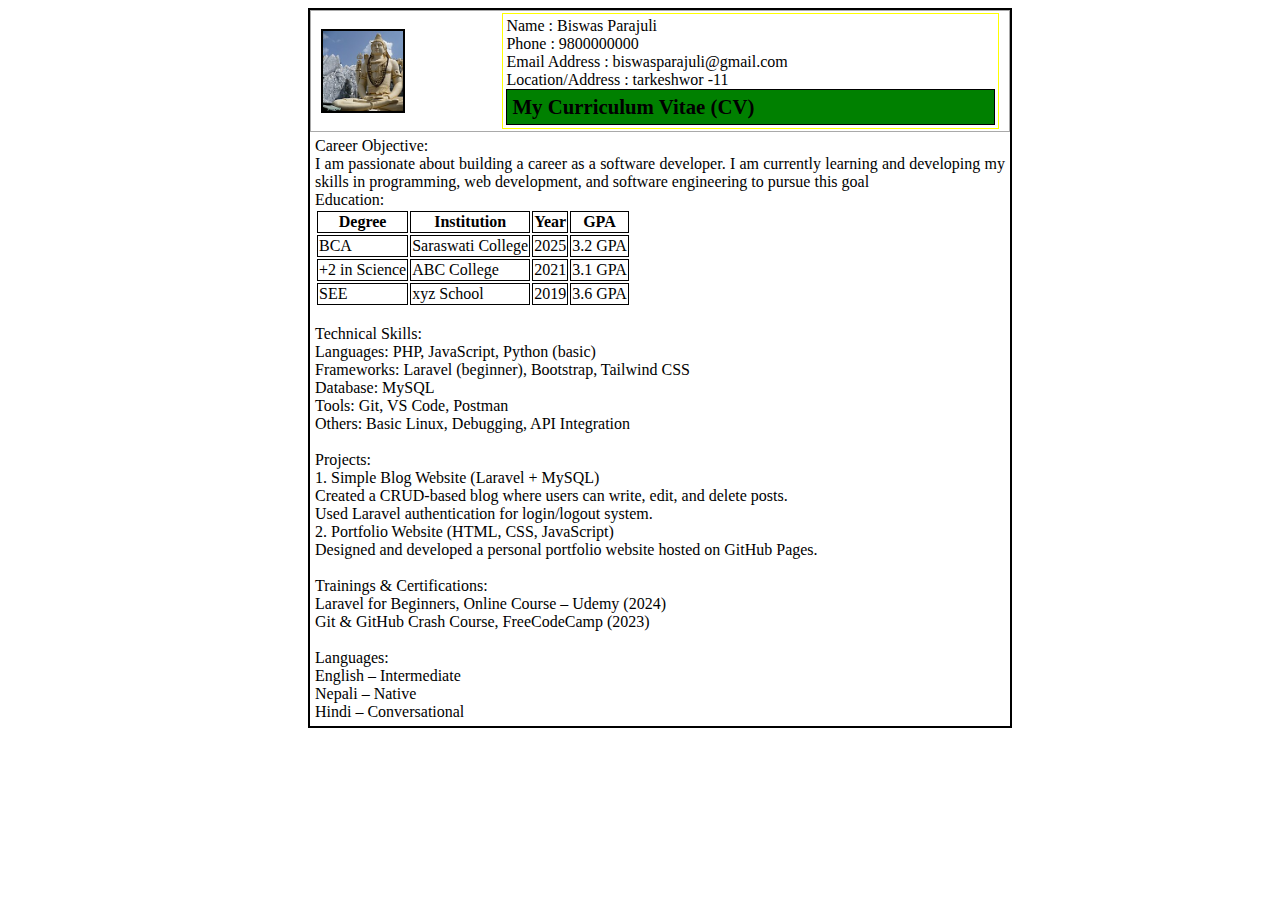
<file: index.html>
<html>
    <head>
        <title>
        </title>
    <link rel="stylesheet" href="style.css">

    </head> 
    <body>
     <div class="body">
        
     <div class="nav">
        <div class="image">  
        </div>
        <div class="other">
          Name : Biswas Parajuli<br>
          Phone : 9800000000<br>
          Email Address : biswasparajuli@gmail.com<br>
          Location/Address : tarkeshwor -11<br>
         <div class="heading">My Curriculum Vitae (CV) </div>
        </div>
      </div>

      <div class="main">

        <label>Career Objective:</label><br>
        I am passionate about building a career as a software developer. 
        I am currently learning and developing my skills in programming, web development, and
         software engineering to pursue this goal
         <br>
         <label>Education:</label><br>
         <table>
          <tr>
            <th>Degree</th>
            <th>Institution</th>
            <th>Year</th>
            <th>GPA</th>
          </tr>
          <tr>
            <td>BCA</td>
             <td>Saraswati College</td>
              <td>	2025</td>
               <td>	3.2 GPA</td>
          </tr>
            <td>+2 in Science</td>
             <td>ABC College</td>
              <td>		2021</td>
               <td>	3.1 GPA</td>
          </tr>
             <td>SEE</td>
             <td>xyz School	</td>
              <td>	2019</td>
               <td>	3.6 GPA</td>
          </tr>
         </table> 
               <br>
         <label>Technical Skills:</label><br>
         Languages: PHP, JavaScript, Python (basic)<br>
         Frameworks: Laravel (beginner), Bootstrap, Tailwind CSS<br>
         Database: MySQL<br>
         Tools: Git, VS Code, Postman<br>
         Others: Basic Linux, Debugging, API Integration<br>
<br>

        <label>Projects:</label><br>
         1. Simple Blog Website (Laravel + MySQL)<br>
         Created a CRUD-based blog where users can write, edit, and delete posts.<br>
        Used Laravel authentication for login/logout system.<br>
        2. Portfolio Website (HTML, CSS, JavaScript)<br>
        Designed and developed a personal portfolio website hosted on GitHub Pages.<br>
<br>

        <label> Trainings & Certifications:</label><br>
         Laravel for Beginners, Online Course – Udemy (2024)<br>
         Git & GitHub Crash Course, FreeCodeCamp (2023)<br>
<br>

        <label> Languages:</label><br>
        English – Intermediate<br>
        Nepali – Native<br>
        Hindi – Conversational<br>








      </div>
     </div>
    </body>
</html>
</file>
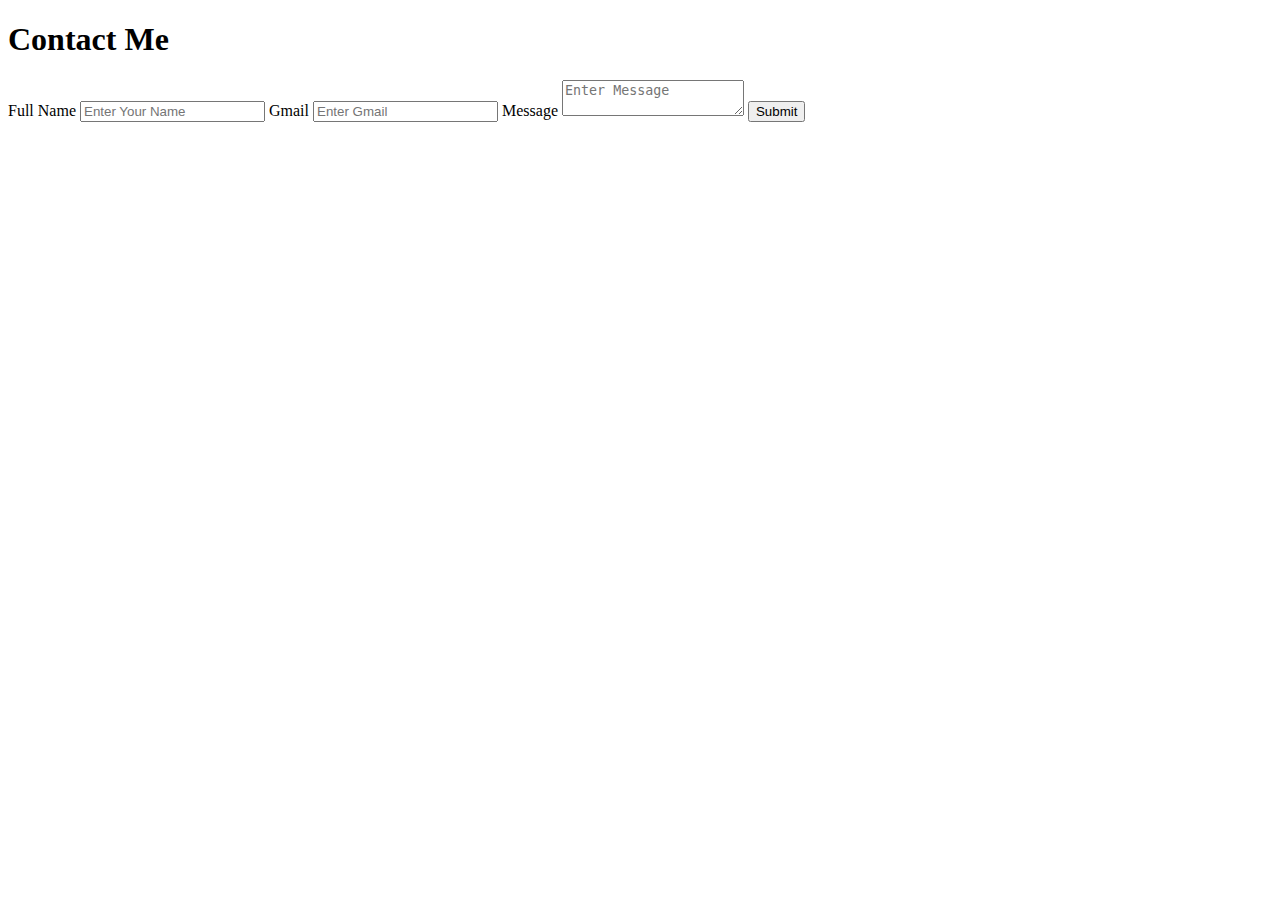
<file: contact.html>
<!DOCTYPE html>
<html lang="en">
<head>
    <meta charset="UTF-8">
    <meta name="viewport" content="width=device-width, initial-scale=1.0">
    <title>Contact Details</title>
    <link rel="stylesheet" href="style.css">

</head>
<body>
    <div class="container">
        <h1>Contact Me</h1>
        <form action="#" method="POST">
            <label for="name">Full Name</label>
            <input type="text" placeholder="Enter Your Name" id="name" name="name" required>

            <label for="email">Gmail</label>
            <input type="email" placeholder="Enter Gmail" id="email" name="email" required>

            <label for="message">Message</label>
            <textarea placeholder="Enter Message" id="message" name="message" required></textarea>

            <button type="submit">Submit</button>
        </form>
    </div>
</body>
</html>
</file>
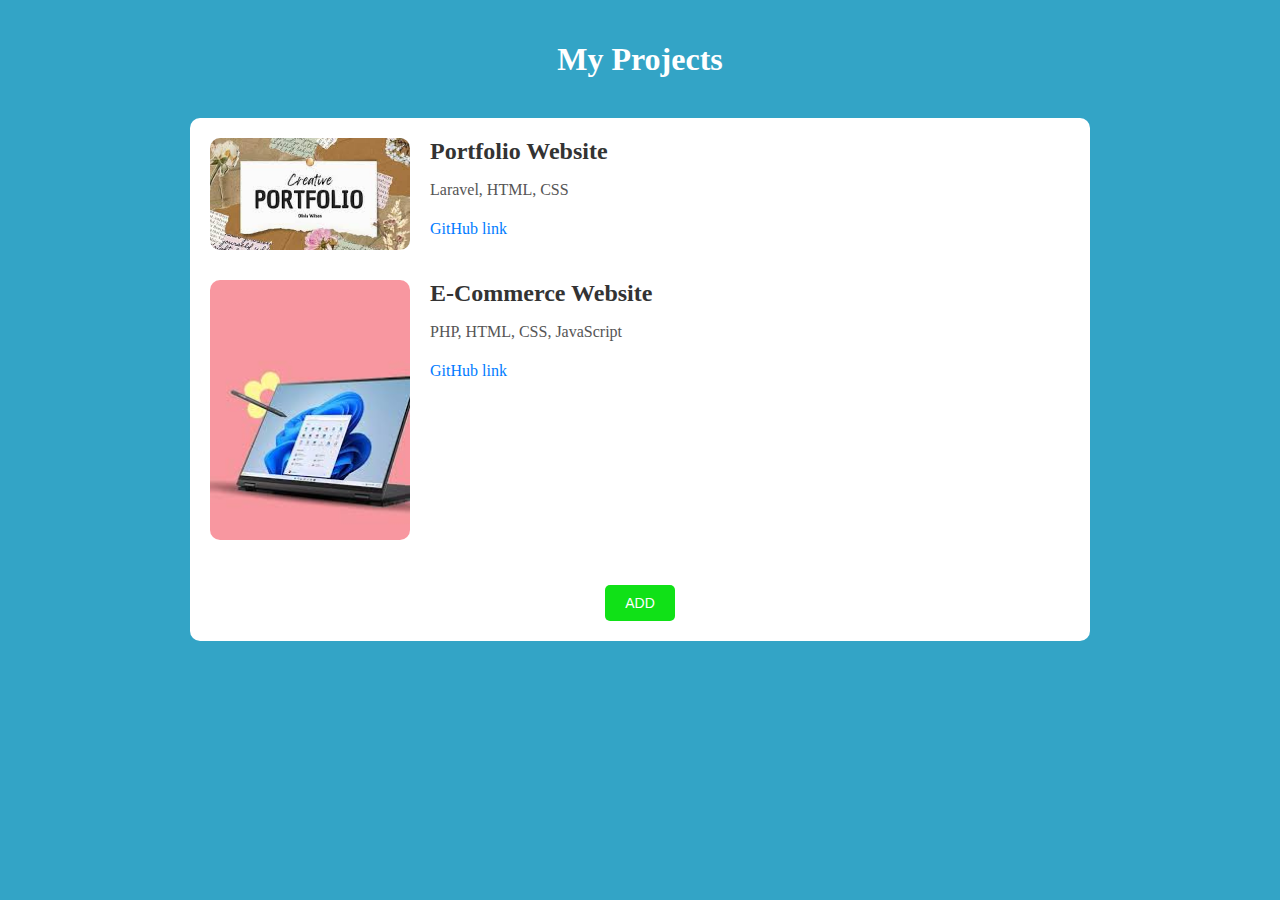
<file: project.html>
<!DOCTYPE html>
<html lang="en">
<head>
  <meta charset="UTF-8" />
  <meta name="viewport" content="width=device-width, initial-scale=1.0"/>
  <title>Portfolio</title>
  <style>
    body {
      background-color: rgb(51, 164, 198);
      margin: 0;
      padding: 20px;
    }

    h1 {
      text-align: center;
      color: white;
      margin-bottom: 40px;
    }

    .container {
      max-width: 900px;
      margin: 0 auto;
    }

    .project {
      background-color: white;
      border-radius: 10px;
      padding: 20px;
      margin-bottom: 30px;
      display: flex;
      flex-direction: column; 
      gap: 30px;
    }

    .project-row {
      display: flex;
      gap: 20px;
      align-items: flex-start; 
    }

    .project img {
      width: 200px;
      height: auto;
      border-radius: 10px;
    }

    .project-content {
      flex: 1;
    }

    .project-content h2 {
      margin: 0 0 10px;
      color: #333;
    }

    .project-content .details {
      margin: 0;
      color: #555;
    }

    .project-content a {
      color: #007bff;
      text-decoration: none;
      display: inline-block;
      margin-top: 5px;
    }

    .project-content a:hover {
      text-decoration: underline;
    }

    .btn-wrapper {
      width: 100%;
      display: flex;
      justify-content: center;
      margin-top: 15px;
    }

    .btn-wrapper button {
      background-color: #10e117;
      border: none;
      padding: 10px 20px;
      border-radius: 5px;
      color: white;
      font-size: 14px;
      cursor: pointer;
    }
  </style>
</head>
<body>
  <div class="container">
    <h1>My Projects</h1>

    <div class="project">
      <!-- Project 1 -->
      <div class="project-row">
        <img src="images.jpg" alt="Portfolio Website">
        <div class="project-content">
          <h2>Portfolio Website</h2>
          <div class="details">
            <p>Laravel, HTML, CSS</p>
            <a href="https://github.com/biswas-69/port">GitHub link</a>
          </div>
        </div>
      </div>

      <!-- Project 2 -->
      <div class="project-row">
        <img src="e2.jpeg" alt="E-Commerce Website">
        <div class="project-content">
          <h2>E-Commerce Website</h2>
          <div class="details">
            <p>PHP, HTML, CSS, JavaScript</p>
            <a href="https://github.com/biswas-69/port">GitHub link</a>
          </div>
        </div>
      </div>
      <div class="btn-wrapper">
      <button>ADD</button>
    </div>
    </div>

    
  </div>
</body>
</html>
</file>
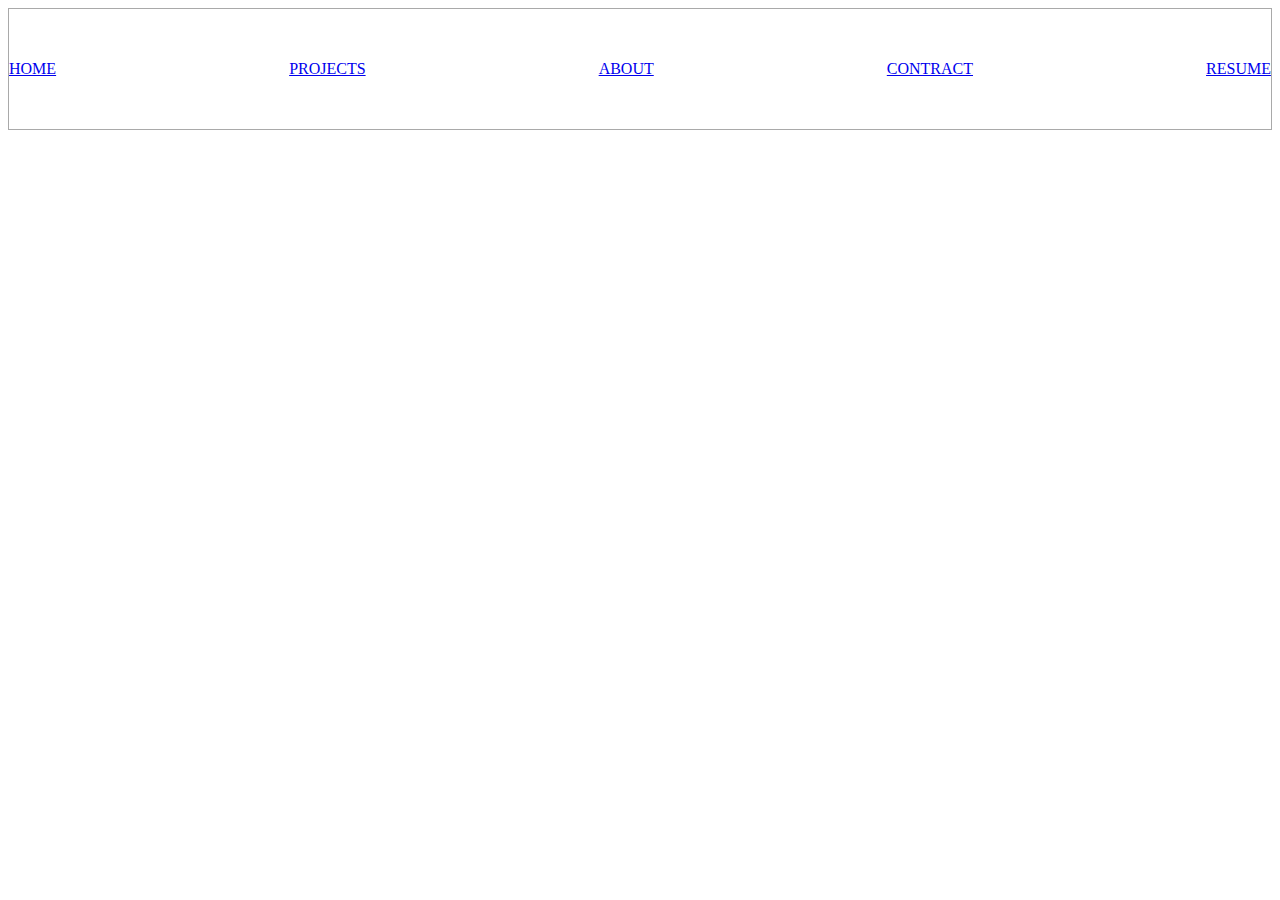
<file: rough.html>
<!DOCTYPE html>
<html lang="en">
<head>
    <meta charset="UTF-8">
    <meta name="viewport" content="width=device-width, initial-scale=1.0">
    <title>homepage navbar</title>
<style>

</style>
    <link rel="stylesheet" href="style.css">
</head>

<body>
    <header class="nav">
        <div><a href ="a.html">HOME</a></div>
        <div><a href ="a.html">PROJECTS</a></div>
        <div><a href ="a.html">ABOUT</a></div>
        <div><a href ="a.html">CONTRACT</a></div>
        <div><a href ="a.html">RESUME</a></div>
    </header>

</body>
</html>
</file>
<file: style.css>
.body{
    width: 700px;
    margin-left:300px;
    border: 2px solid black;
}
.nav{
    height: 120px;
    display: flex;
    justify-content: space-between;
    border: 1px solid darkgray;
    align-items: center;
 


}
.image{
    height:80px;
    width: 80px;
    background-image: url(image.png);
    background-size: cover;
    border: 2px solid black;
    margin-left: 10px;

}
.other{
    margin-right: 10px;
    text-align: justify;
   width: 70%;
   border: 1px solid yellow;
   padding: 3px;
}
.heading{
    border: 1px solid black;
    background-color:green;
    padding:5px;
    font-size: 1.3rem;
    font-weight: 600;
}
.main{
    padding: 5px;
    text-align: justify;
}
td,th{
       border: 1px solid black;
}
</file>
